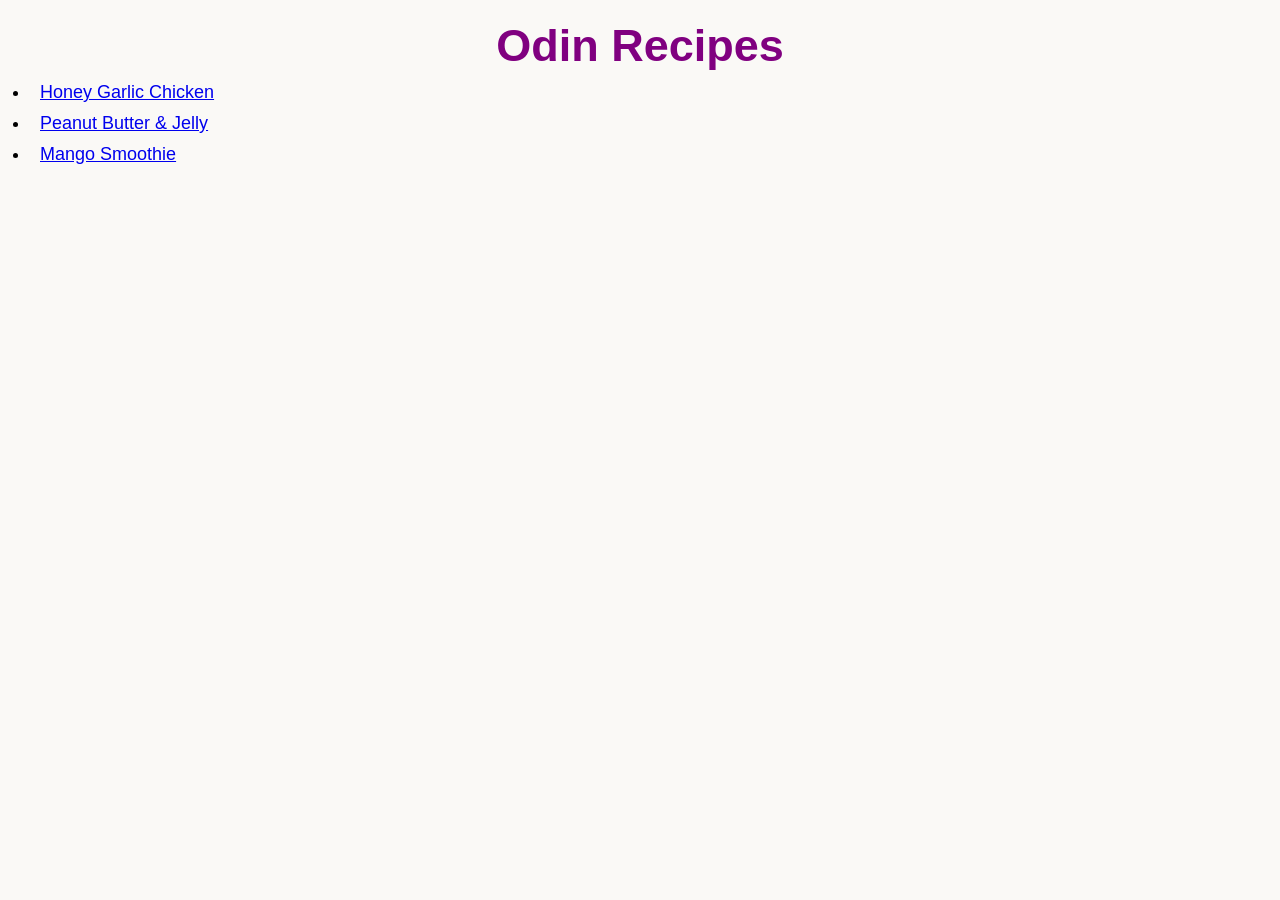
<file: index.html>
<!DOCTYPE html>
<html lang="en">	
	<head>
		<meta charset="UTF-8">
		<title>Odin Recipes</title>
		<link rel="stylesheet" href="styles.css">
	</head>

	<body>
		<h1 id="center">Odin Recipes</h1>
		<ul>
			<li><a href="recipes/honeygarlicchicken.html">Honey Garlic Chicken</a></li>
			<li><a href="recipes/ppnj.html">Peanut Butter & Jelly</a></li>
			<li><a href="recipes/mangosmoothie.html">Mango Smoothie</a></li>
	</body>
</html>
</file>
<file: styles.css>
* {
outline: 3px clear;
Padding: 0px;
margin: 10px;
border: 0px;
box-sizing: content-box;

}

body {

background-color: #FAF9F6;
margin: auto;
font-family: sans-serif;
color: black;
font-size: 18px;

}

#center {

color: purple;
font-size: 45px;
text-align: center;

}

#steps {

color: purple;
font-size: 21px;
text-align: left;

}


img src {

margin-left: auto;
margin-right: auto;

}
</file>
